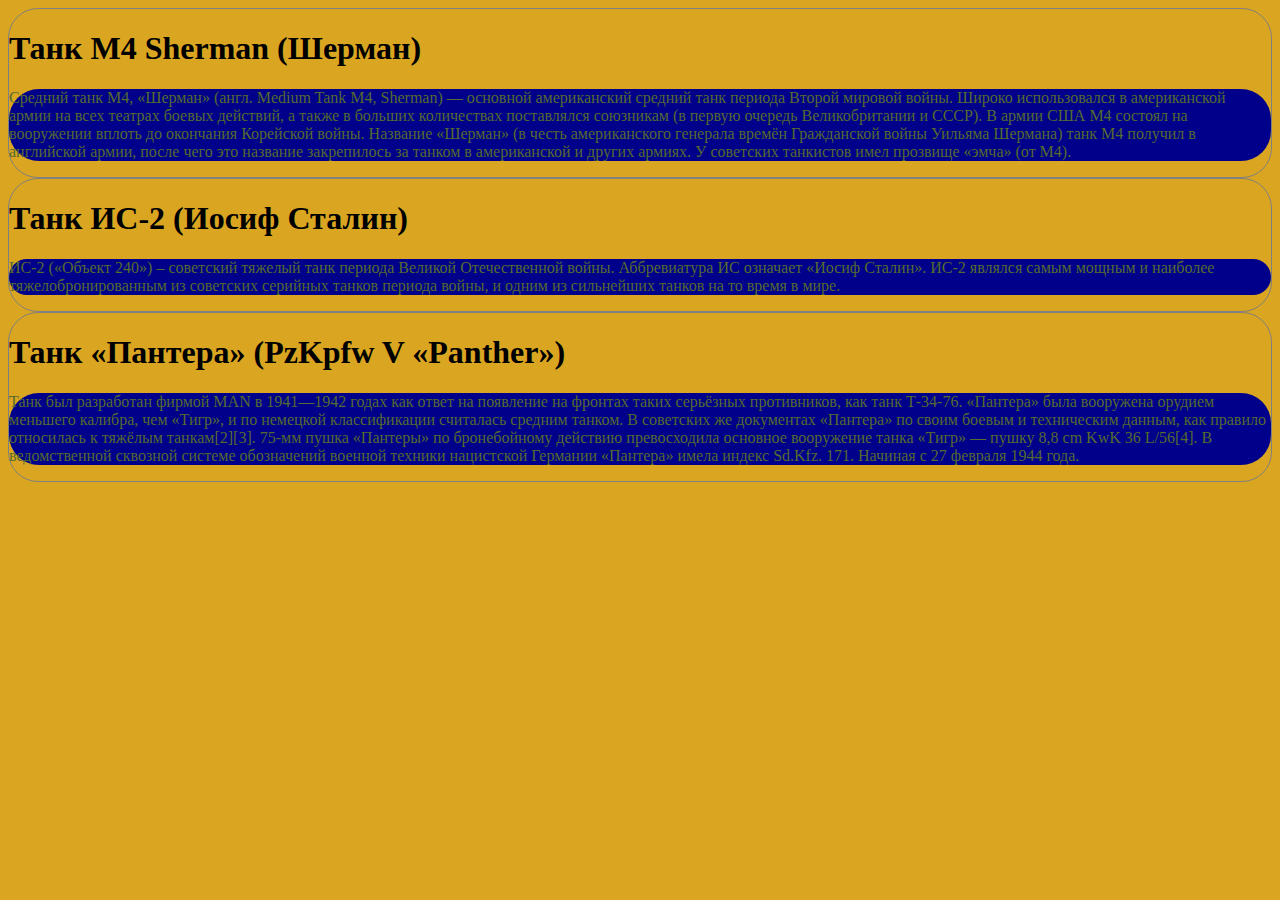
<file: second/first.html>
<!DOCTYPE html>
<html lang="en">
<head>
    <meta charset="UTF-8">
    <meta name="viewport" content="width=device-width, initial-scale=1.0">
    <title>Document</title>
    <link rel="stylesheet" href="first.css">
</head>
<body>
    <div class="bor">
        <h1>Танк M4 Sherman (Шерман)</h1>
        <p>Средний танк M4, «Шерман» (англ. Medium Tank M4, Sherman) — основной американский средний танк периода Второй мировой войны. Широко использовался в американской армии на всех театрах боевых действий, а также в больших количествах поставлялся союзникам (в первую очередь Великобритании и СССР). В армии США M4 состоял на вооружении вплоть до окончания Корейской войны. Название «Шерман» (в честь американского генерала времён Гражданской войны Уильяма Шермана) танк M4 получил в английской армии, после чего это название закрепилось за танком в американской и других армиях. У советских танкистов имел прозвище «эмча» (от M4).</p>
    </div>
    <div class="bor">
        <h1>Танк ИС-2 (Иосиф Сталин)</h1>
        <p>ИС-2 («Объект 240») – советский тяжелый танк периода Великой Отечественной войны. Аббревиатура ИС означает «Иосиф Сталин». ИС-2 являлся самым мощным и наиболее тяжелобронированным из советских серийных танков периода войны, и одним из сильнейших танков на то время в мире.</p>
    </div>
    <div class="bor">
        <h1>Танк «Пантера» (PzKpfw V «Panther»)</h1>
        <p>Танк был разработан фирмой MAN в 1941—1942 годах как ответ на появление на фронтах таких серьёзных противников, как танк Т-34-76. «Пантера» была вооружена орудием меньшего калибра, чем «Тигр», и по немецкой классификации считалась средним танком. В советских же документах «Пантера» по своим боевым и техническим данным, как правило относилась к тяжёлым танкам[2][3]. 75-мм пушка «Пантеры» по бронебойному действию превосходила основное вооружение танка «Тигр» — пушку 8,8 cm KwK 36 L/56[4]. В ведомственной сквозной системе обозначений военной техники нацистской Германии «Пантера» имела индекс Sd.Kfz. 171. Начиная с 27 февраля 1944 года.</p>
    </div>
</body>
</html>
</file>
<file: second/first.css>
body {
    background-color: goldenrod;
}
.bor {
    border: 1px solid gray;
    border-radius: 30px;
}
p {
    color: darkolivegreen;
    background-color: darkblue;
    border-radius: 30px;
}
</file>
